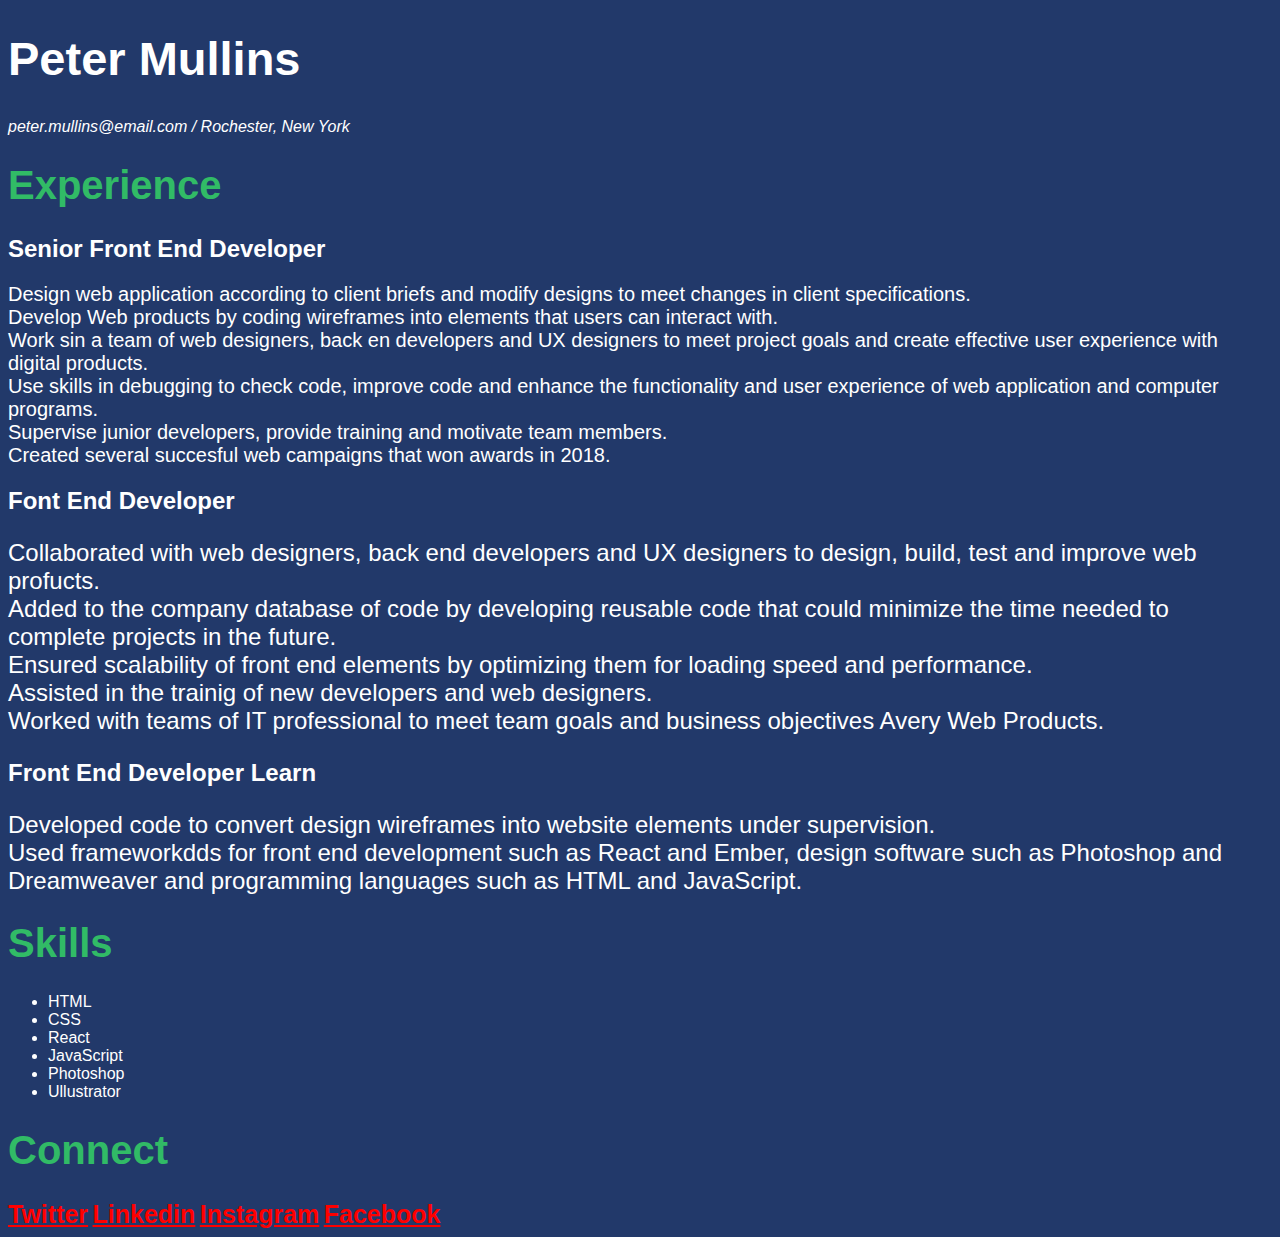
<file: block-BHaaag/index.html>
<!DOCTYPE html>
<html>
  <head>
    <title>Resume</title>
    <link rel="stylesheet" href="style.css" />
  </head>
  <body>
    <h1>Peter Mullins</h1>
    <address>peter.mullins@email.com / Rochester, New York</address>
    <h1 class="green">Experience</h1>
    <h2>Senior Front End Developer</h2>
    <p class="new">Design web application according to client briefs and modify designs to meet changes in client specifications. 
      <br/>Develop Web products by coding wireframes into elements that users can interact with. <br/>Work sin a team of web designers, back en developers and UX designers to meet project goals and create effective user experience with digital products.<br/>
    Use skills in debugging to check code, improve code and enhance the functionality and user experience of web application and computer programs.<br/>
    Supervise junior developers, provide training and motivate team members.<br/>
    Created several succesful web campaigns that won awards in 2018.
    </p>
    <h2>Font End Developer</h2>
    <p>Collaborated with web designers, back end developers and UX designers to design, build, test and improve web profucts.<br/>
    Added to the company database of code by developing reusable code that could minimize the time needed to complete projects in the future.<br/>
  Ensured scalability of front end elements by optimizing them for loading speed and performance.<br/>
Assisted in the trainig of new developers and web designers.<br/>Worked with teams of IT professional to meet team goals and business objectives Avery Web Products.</p>
<h2>Front End Developer Learn</h2>
<p>Developed code to convert design wireframes into website elements under supervision.<br/>
  Used frameworkdds for front end development such as React and Ember, design software such as Photoshop and Dreamweaver and programming languages such as HTML and JavaScript.</p>
  <h1 class="green">Skills</h1>
  <ul>
    <li>HTML</li>
    <li>CSS</li>
    <li>React</li>
    <li>JavaScript</li>
    <li>Photoshop</li>
    <li>Ullustrator</li>
  </ul>
  <h1 class="green">Connect</h1>
  <b><a href="#">Twitter</a> <a href="#">Linkedin</a>  <a href="#">Instagram</a>  <a href="#">Facebook</a></b>
</body>
</html>
</file>
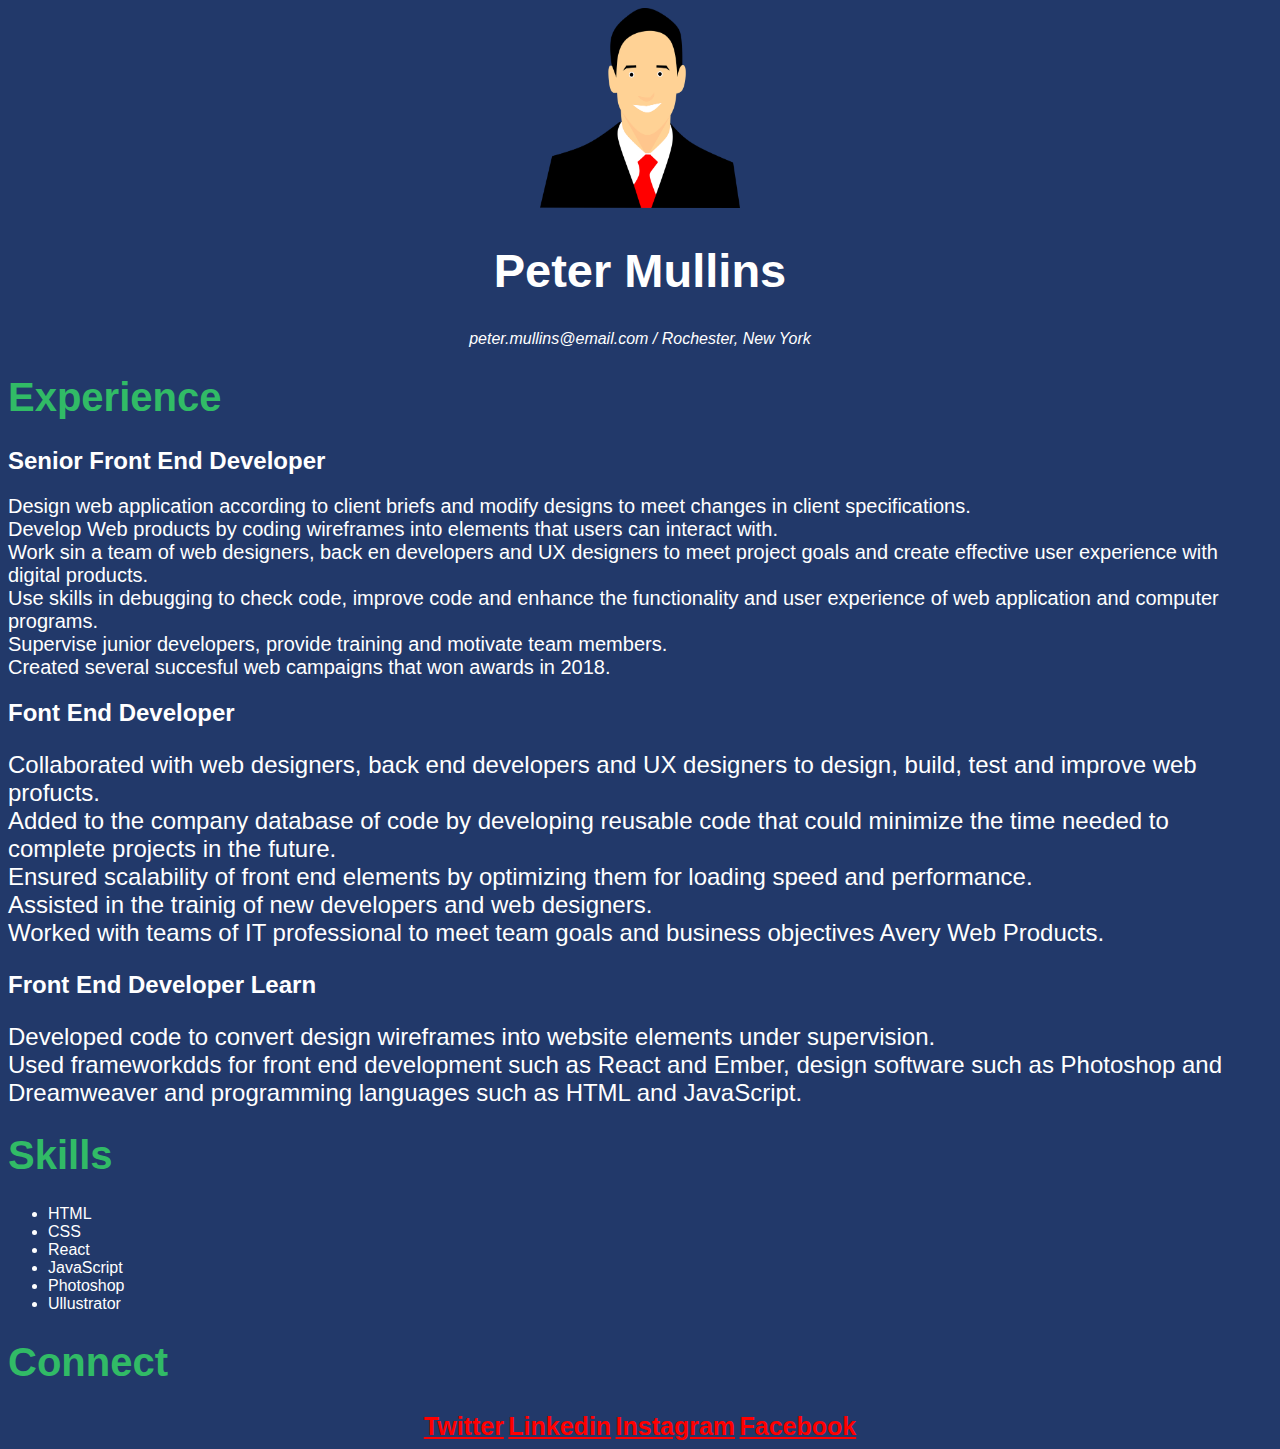
<file: block-BHaaai/index.html>
<!DOCTYPE html>
<html>
  <head>
    <title>Resume</title>
    <link rel="stylesheet" href="style.css" />
  </head>
  <body>
    <center><img src="suraj.png" alt="Suraj" width="200" height="200" /></center>
    <h1 style="text-align: center;">Peter Mullins</h1>
    <address style="text-align: center;">peter.mullins@email.com / Rochester, New York</address>
    <h1 class="green">Experience</h1>
    <h2>Senior Front End Developer</h2>
    <p class="new">Design web application according to client briefs and modify designs to meet changes in client specifications. 
      <br/>Develop Web products by coding wireframes into elements that users can interact with. <br/>Work sin a team of web designers, back en developers and UX designers to meet project goals and create effective user experience with digital products.<br/>
    Use skills in debugging to check code, improve code and enhance the functionality and user experience of web application and computer programs.<br/>
    Supervise junior developers, provide training and motivate team members.<br/>
    Created several succesful web campaigns that won awards in 2018.
    </p>
    <h2>Font End Developer</h2>
    <p>Collaborated with web designers, back end developers and UX designers to design, build, test and improve web profucts.<br/>
    Added to the company database of code by developing reusable code that could minimize the time needed to complete projects in the future.<br/>
  Ensured scalability of front end elements by optimizing them for loading speed and performance.<br/>
Assisted in the trainig of new developers and web designers.<br/>Worked with teams of IT professional to meet team goals and business objectives Avery Web Products.</p>
<h2>Front End Developer Learn</h2>
<p>Developed code to convert design wireframes into website elements under supervision.<br/>
  Used frameworkdds for front end development such as React and Ember, design software such as Photoshop and Dreamweaver and programming languages such as HTML and JavaScript.</p>
  <h1 class="green">Skills</h1>
  <ul>
    <li>HTML</li>
    <li>CSS</li>
    <li>React</li>
    <li>JavaScript</li>
    <li>Photoshop</li>
    <li>Ullustrator</li>
  </ul>
  <h1 class="green">Connect</h1>
 <center><b><a href="#">Twitter</a> <a href="#">Linkedin</a>  <a href="#">Instagram</a>  <a href="#">Facebook</a></b></center> 
</body>
</html>
</file>
<file: block-BHaaag/style.css>
body {
    background-color: #22396a;
    color: white;
    font-family: Arial, Helvetica, sans-serif;
}
h1 {
    font-size: 47px;
}
.green {
    color: #31bb66;
    font-size: 40px;
}
p {
    font-size: 24px;
}
.new {
    font-size: 20px;
}
a {
    color: red;
    font-size: 25px;
}
</file>
<file: block-BHaaai/style.css>
body {
    background-color: #22396a;
    color: white;
    font-family: Arial, Helvetica, sans-serif;
}
h1 {
    font-size: 47px;
}
.green {
    color: #31bb66;
    font-size: 40px;
}
p {
    font-size: 24px;
}
.new {
    font-size: 20px;
}
a {
    color: red;
    font-size: 25px;
}
</file>
